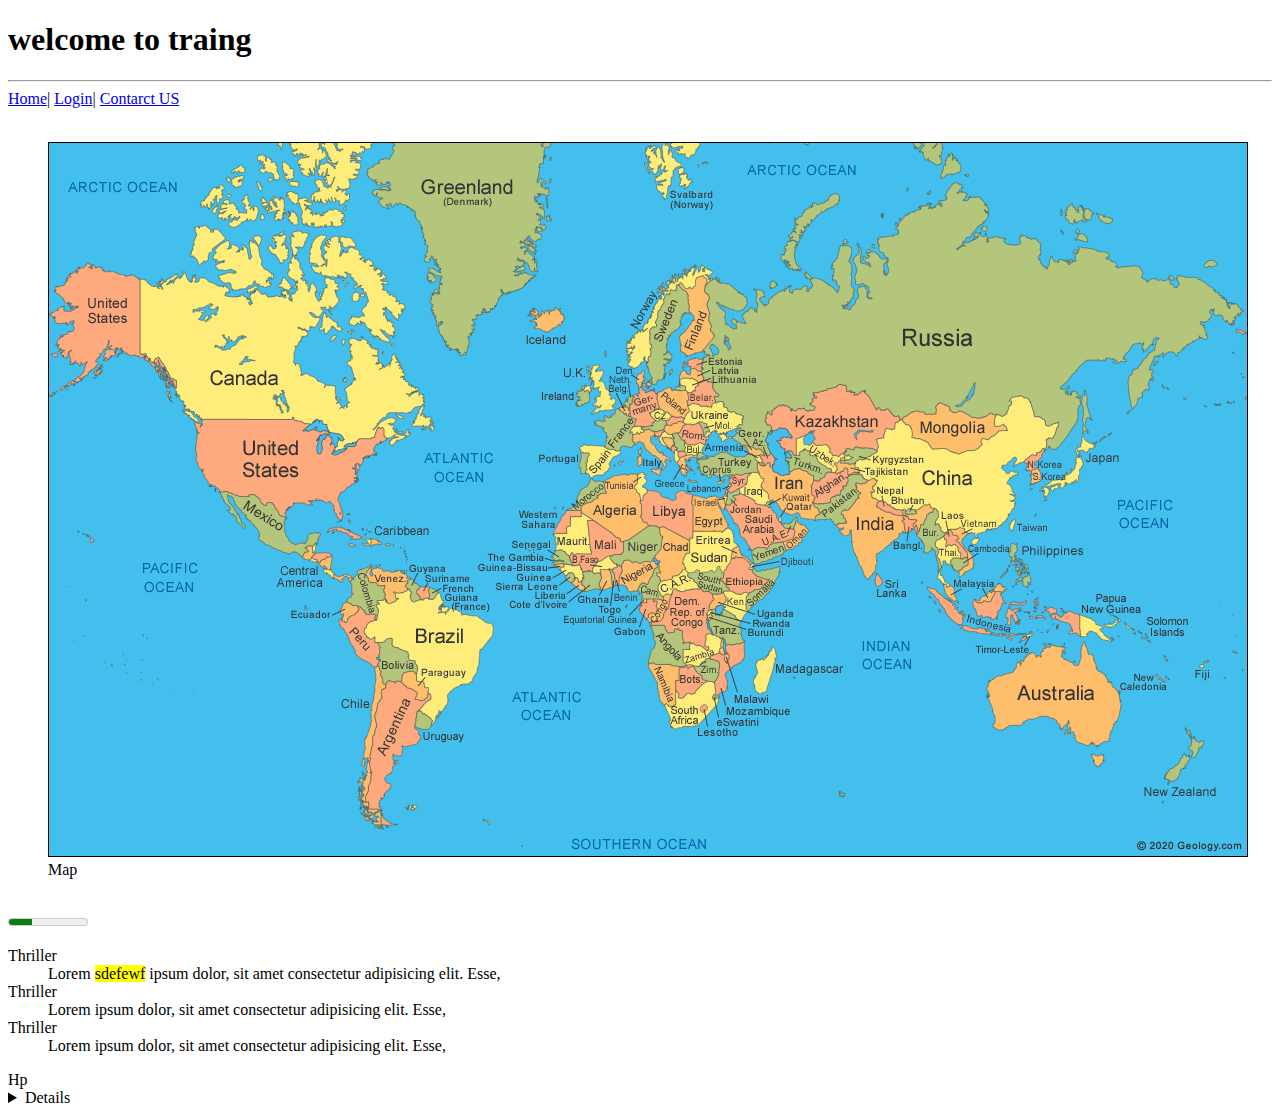
<file: index.html>
<!DOCTYPE html>
<html lang="en">
<head>
    <meta charset="UTF-8">
    <meta name="viewport" content="width=device-width, initial-scale=1.0">
    <title>Modernizr Practice</title>
    <link rel="styleefwesheet" href="style.css">
</head>
<body>
   <h1>welcome to traing</h1>
  <hr>
    <nav>
    <a href="www.google.com">Home</a>|
    <a href="www.google.com">Login</a>|
    <a href="www.google.com">Contarct US</a>
   </nav>
   <br>
   <figure>
   <img src="worldmap.jpg" usemap="#world">
   <figcaption>Map</figcaption>
   <map name="world">
    <area shape="circle" coords="0,0,100" href="https://www.google.com" >
    <area shape="circle" coords="824,370,50" href="https://www.google.com" alt="">
   </map>
</figure><br>
   <meter value="30" min="1" max="100"></meter>
   <br>
    <dl>
        <dt>
            Thriller
        </dt>
        <dd>
            Lorem <mark>sdefewf</mark> ipsum dolor, sit amet consectetur adipisicing elit. Esse, 
        </dd>
        <dt>
            Thriller
        </dt>
        <dd>
            Lorem ipsum dolor, sit amet consectetur adipisicing elit. Esse, 
        </dd>
        <dt>
            Thriller
        </dt>
        <dd>
            Lorem ipsum dolor, sit amet consectetur adipisicing elit. Esse, 
        </dd>
    </dl>
    <footer>
        <summary>
            Hp
            <details>
                Hp Full name Copyrigth 2023 @
            </details>
        </summary>
    </footer>
    <script src="modernizr-custom.js"></script>
</body>
</html>
</file>
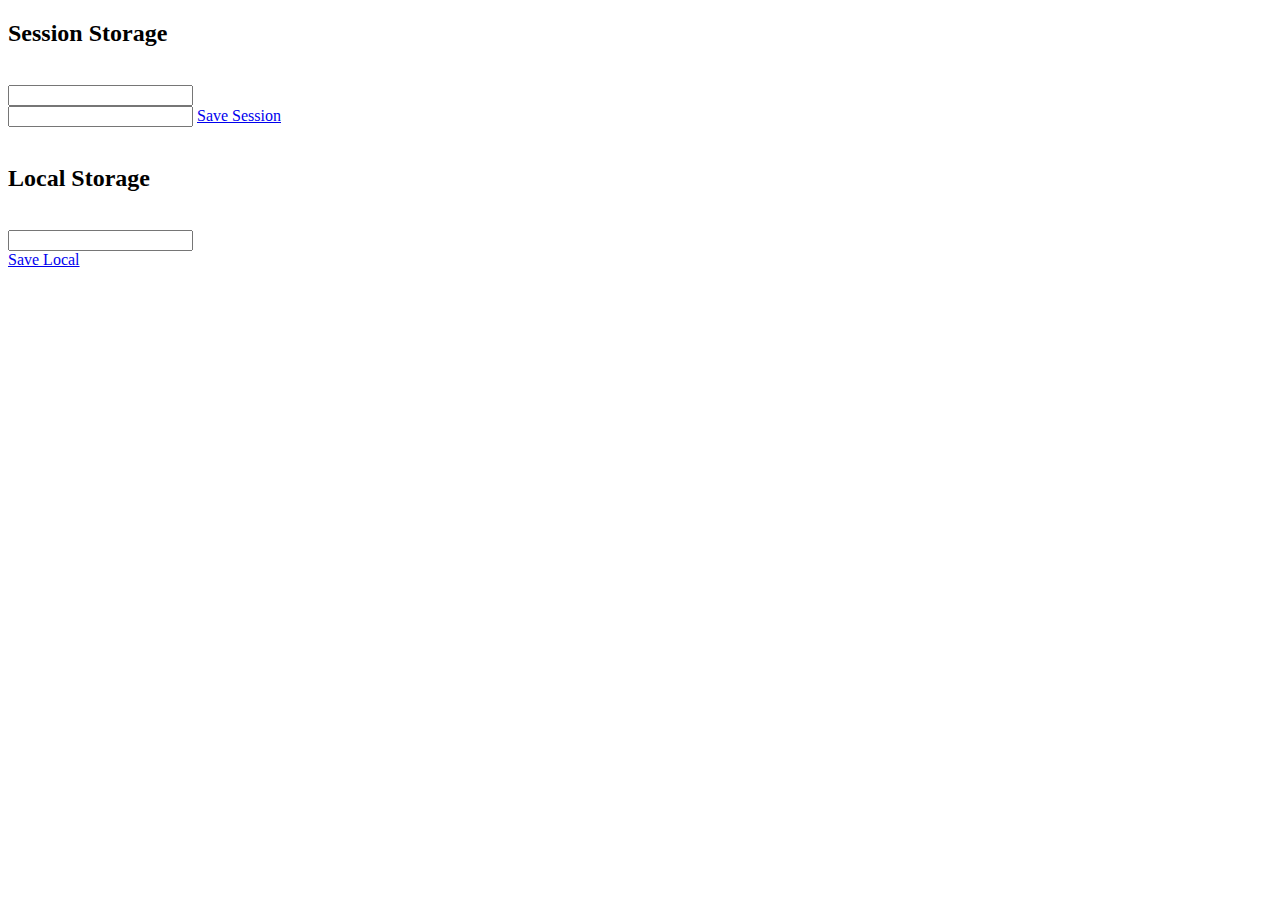
<file: assignstorage.html>
<!DOCTYPE html>
<html lang="en">
<head>
    <meta charset="UTF-8">
    <meta name="viewport" content="width=device-width, initial-scale=1.0">
    <title>Document</title>
</head>
<script>
    window.onload = function loadVal() {

        getsession();
        getlocal();

    }
    function getsession() {
        var sessiondata=document.getElementById("sd");
        var data = sessionStorage.getItem(1);
        if(data)
        {
            sessiondata.innerHTML = "The data session "+ data;
        }
    }
    function getlocal() {
        var localdata=document.getElementById("ld");
        var data = localStorage.getItem(1);
        if(data)
        {
            localdata.innerHTML = "The data local "+ data;
        
    }
}
    function savesession() {
        var sessiondata=document.getElementById("ss");
        var sessiondata=document.getElementById("ss1");
        var data = sessiondata.value;
        sessionStorage.setItem(1,data);
        getsession();
    }
    function savelocal() {
        var localdata=document.getElementById("ls");
        var data = localdata.value;
        localStorage.setItem(1,data);
        getlocal();
    }
</script>
<body>
    <div>
        <h2>Session Storage</h2><br>
        <input type="text" id="ss" /><br><input type="text" id="ss1">
        <a href="javascript:savesession()">Save Session</a> <br>
        <div id="sd"></div><br>

        <h2>Local Storage</h2><br>
        <input type="text" id="ls" /><br>
        <a href="javascript:savelocal()">Save Local</a><br>
        <div id="ld"></div>
    </div>
    
</body>
</html>
</file>
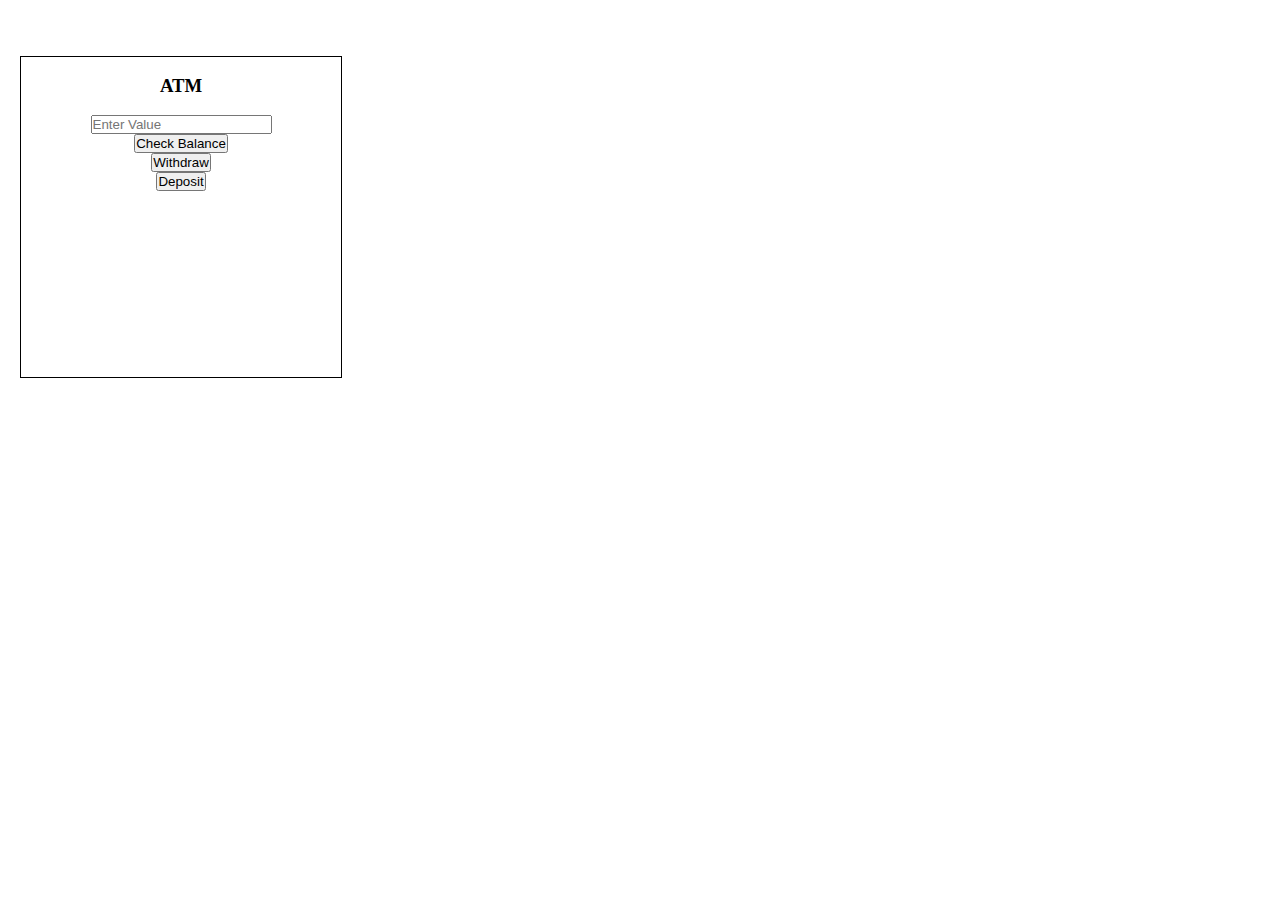
<file: calculator copy.html>
<!DOCTYPE html>
<html lang="en">
<head>
    <meta charset="UTF-8">
    <meta name="viewport" content="width=device-width, initial-scale=1.0">
    <title>Calulator</title>
</head>
<style>
  
  *{
    margin: 0%;
    padding: 0%;
  }
  .container{
    margin:20px;
    height: 320px;
    width: 320px;
    border: 1px solid black;
    text-align: center;
    align-items: center;
  }
</style>
<script>
 methofd(){
  
 }
</script>
<body>
   
   
   <br>
   <br>
   <div class="container">
       <br><h3 id="Heading">ATM</h3><br>
        <div id="content"></div>
        <input type="text" placeholder="Enter Value" id="val"><br>
        
         <button onclick="validate()">Check Balance</button>
         <br>
         <button onclick="w()">Withdraw</button>
         <br>
         <button onclick="d()">Deposit</button>
         <br>
         <div id="display"></div>
   </div>
</body>
</html>
</file>
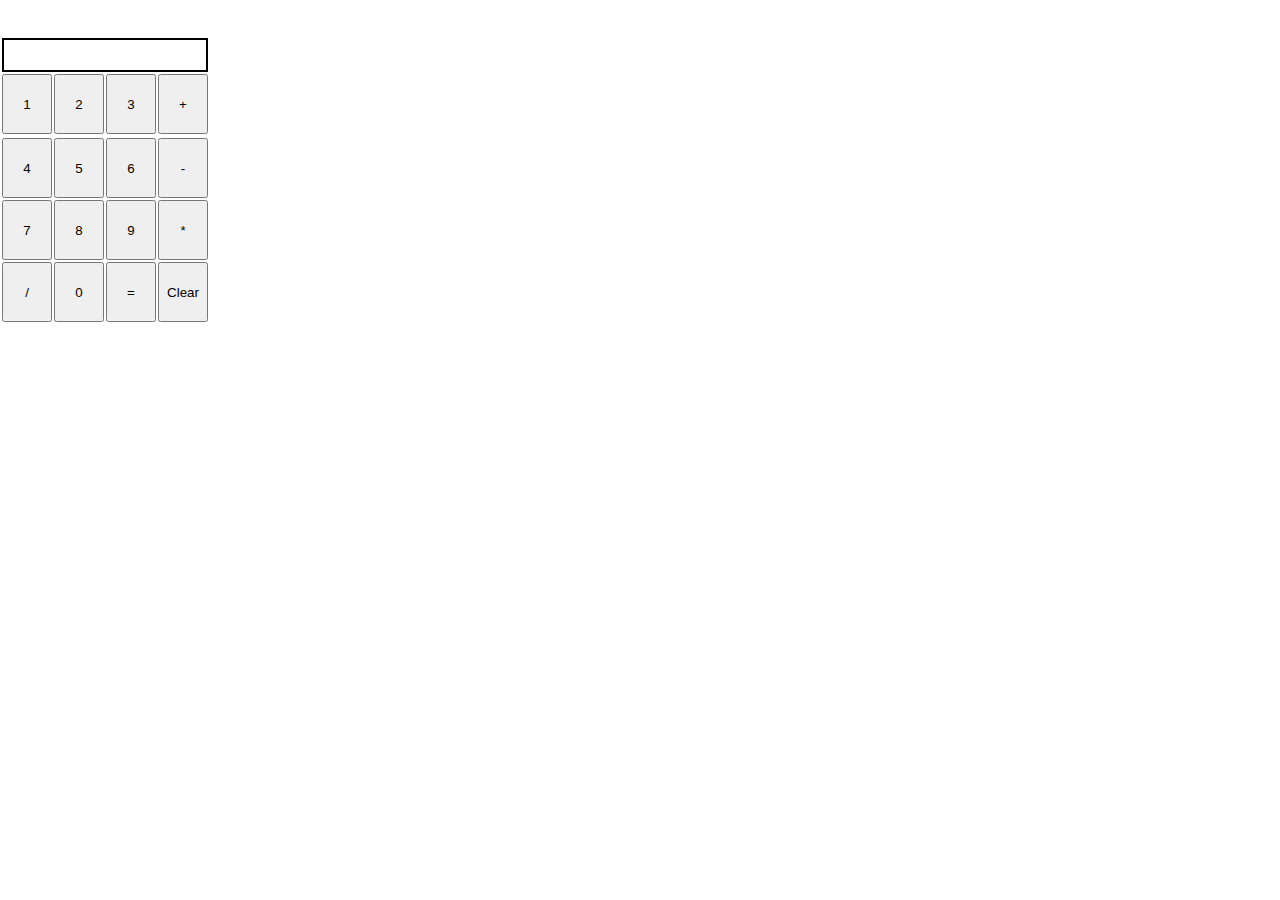
<file: calculator.html>
<!DOCTYPE html>
<html lang="en">
<head>
    <meta charset="UTF-8">
    <meta name="viewport" content="width=device-width, initial-scale=1.0">
    <title>Calulator</title>
</head>
<style>
  
  *{
    margin: 0%;
    padding: 0%;
  }
  td{
    
  }
  td{
    
  }
  button{
    text-decoration: none;
  }
  button{
    height: 60px;
    width: 50px;
  }
  
</style>
<script>
  function add(value)
  { document.getElementById("answer").innerHTML += value;
    
  }

  function reset(){
  
  
    document.getElementById("answer").innerHTML = " ";
  }

  function result(){ 
    document.getElementById("answer").innerHTML = eval(document.getElementById("answer").innerHTML);
  }
</script>
<body>
   
   
   <br>
   <br>
   <table>
    <tr>
        <td colspan="4" style="border:2px solid black;height: 30px;"><div  id="answer"></div></td>
      </tr> 
    <tr>
        <td ><button onclick="add(1)">1</button></td>
        <td ><button onclick="add(2)">2</button></td>
        <td ><button onclick="add(3)">3</button></td>
        <td ><button onclick="add('+')">+</button></td>
       <tr>
        <tr>
        <td ><button onclick="add(4)">4</button></td>
        <td ><button onclick="add(5)">5</button></td>
        <td ><button onclick="add(6)">6</button></td>
        <td ><button onclick="add('-')">-</button></td>
       </tr>
       <tr>
       <td ><button onclick="add(7)">7</button></td>
        <td ><button onclick="add(8)">8</button></td>
        <td ><button onclick="add(9)">9</button></td>
        <td ><button onclick="add('*')">*</button></td>
     </tr>
     <tr>
        <td ><button onclick="add('/')">/</button></td>
         <td ><button onclick="add(0)">0</button></td>
         <td ><button onclick="result()">=</button></td>
         <td ><button onclick="reset()">Clear</button></td>
      </tr>
 </table>
</body>
</html>
</file>
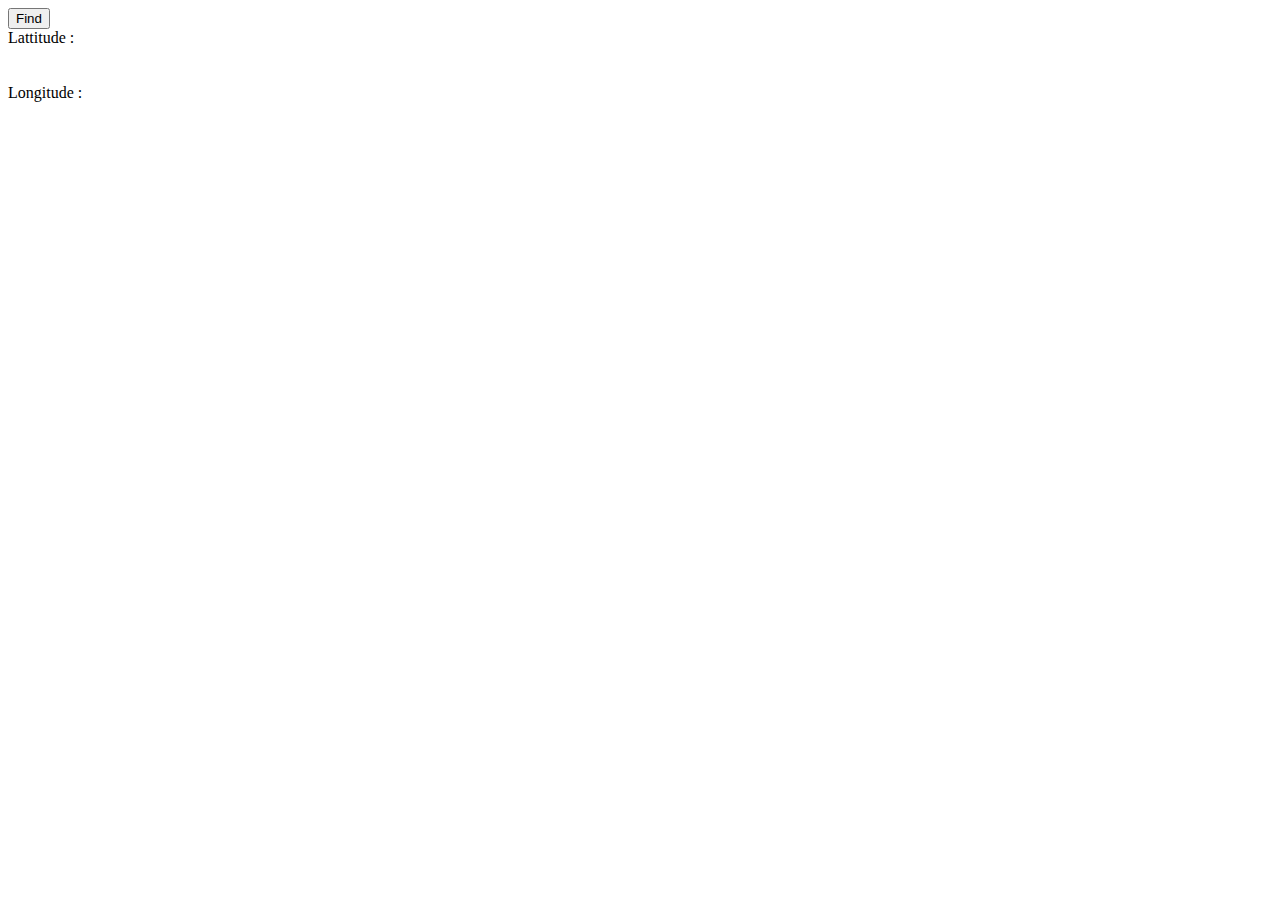
<file: geolocation.html>
<!DOCTYPE html>
<html lang="en">
<head>
    <meta charset="UTF-8">
    <meta name="viewport" content="width=device-width, initial-scale=1.0">
    <title>Geo Location/Position</title>
    <script type="text/javascript" src="http://maps.google.com/maps/api/js?sensor=true"></script>
</head>
<body>
    <input type="button" id="Btnlocate" value="Find" onclick="Show()" /><br>
    Lattitude : <h3 id="lat"></h3><br>
    Longitude : <h3 id="log"></h3>
    <script>
        function Show(){
            navigator.geolocation.getCurrentPosition(callback);
        }
        function callback(pos){
            document.getElementById("lat").innerHTML = pos.coords.latitude;
            document.getElementById("log").innerHTML = pos.coords.longitude;
        }
        var options={
            zoom:10,
            center:coords,
            navigationControlOptions:{
                style
            }
        }
    </script>
</body>
</html>
</file>
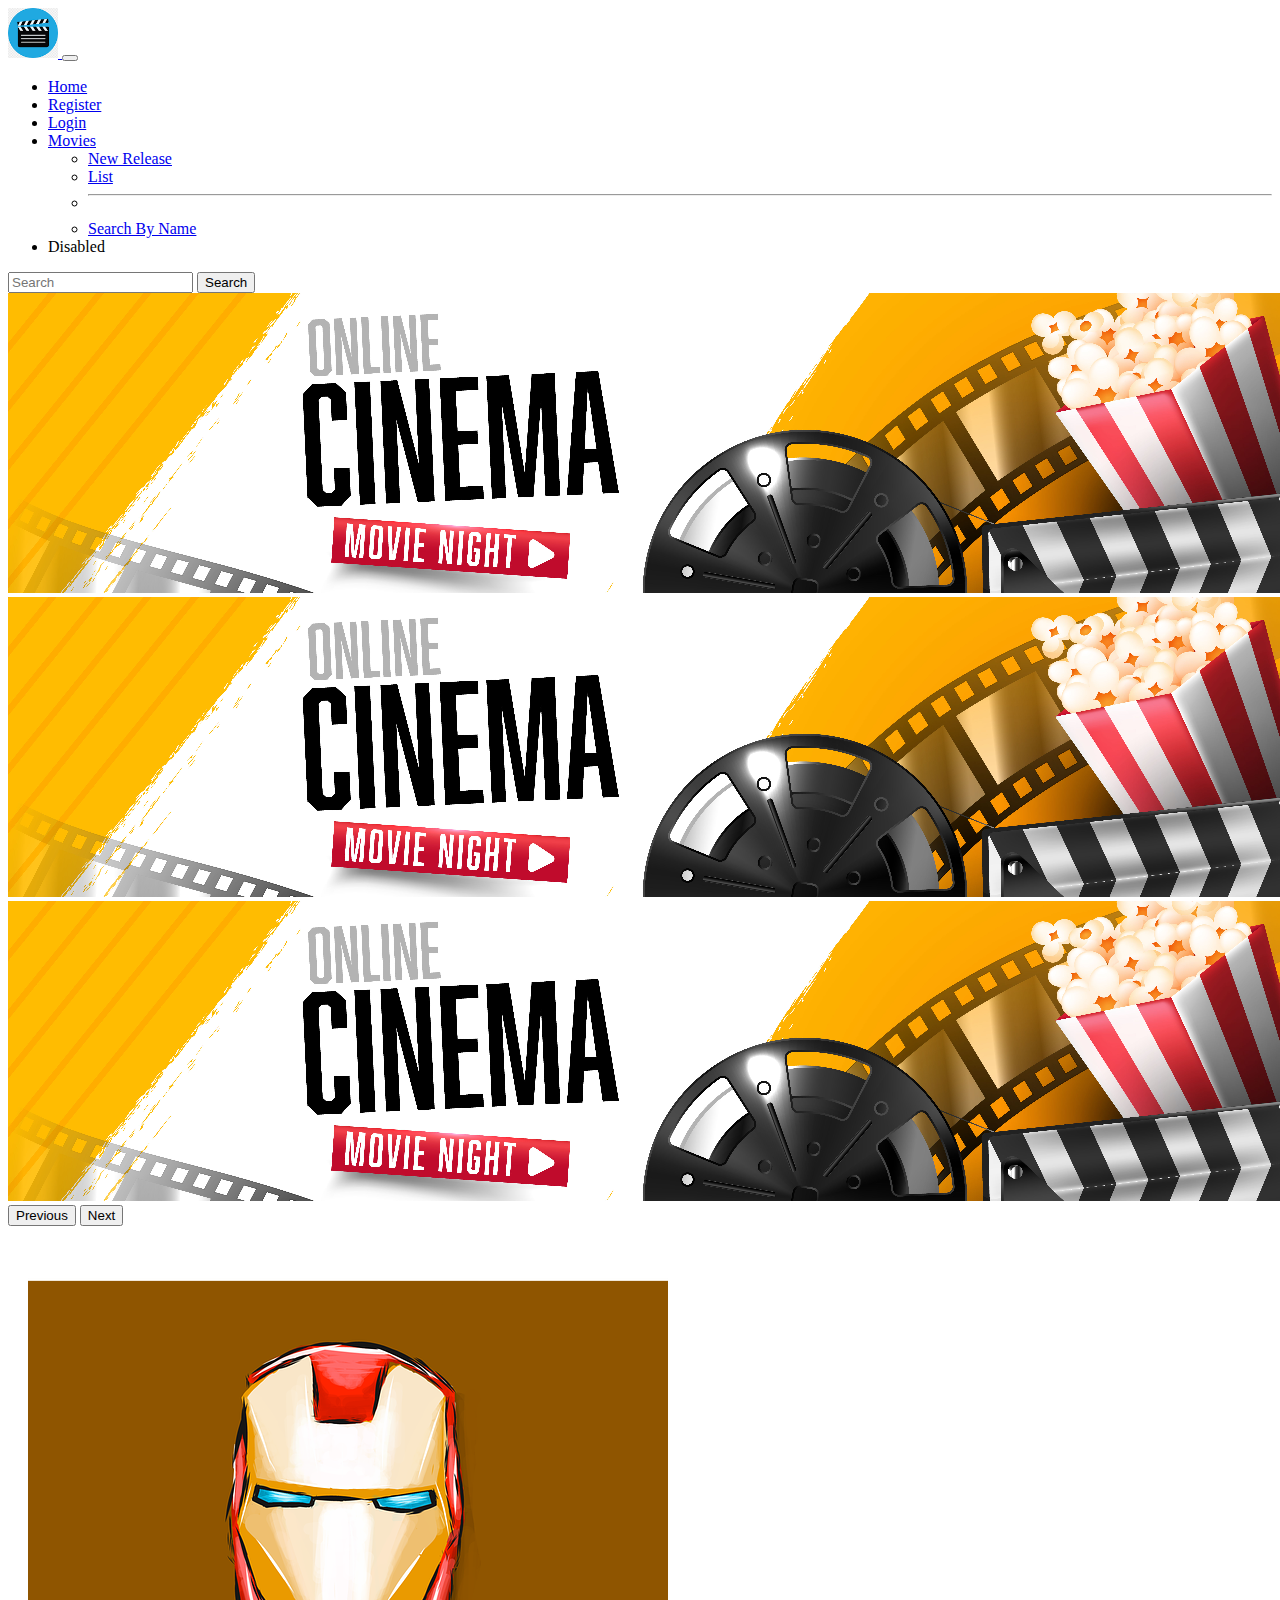
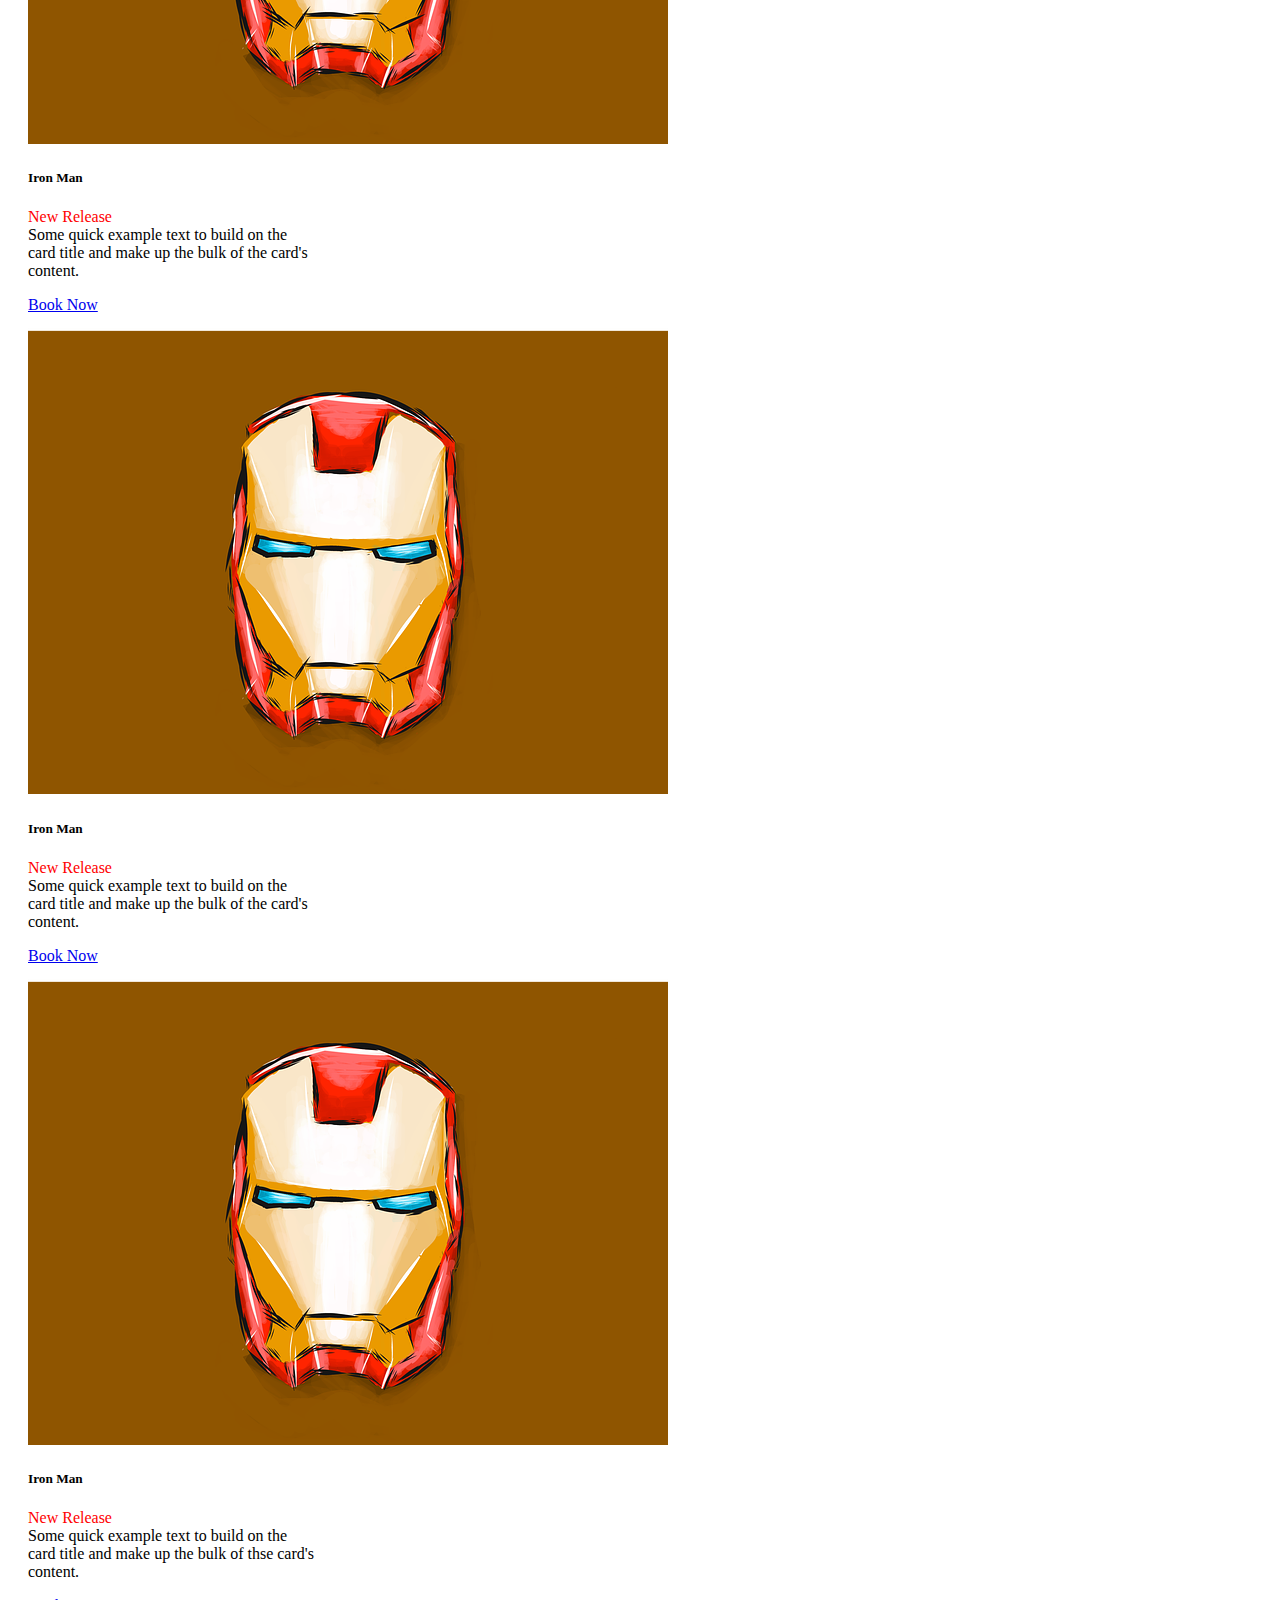
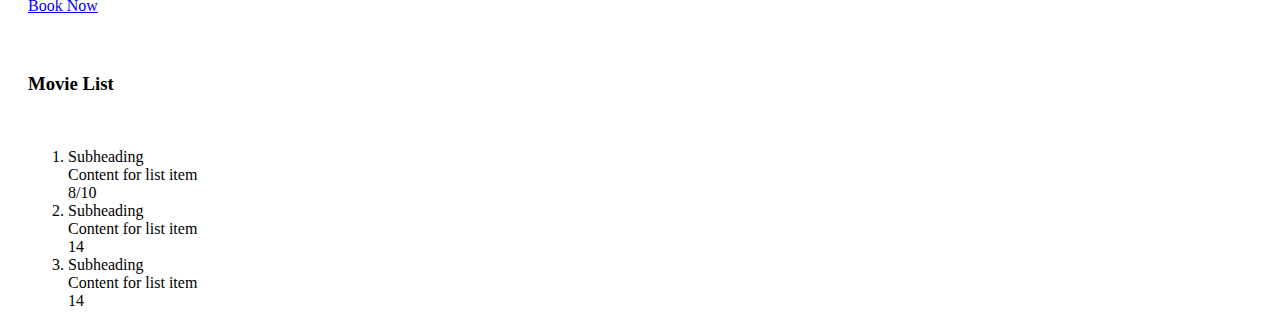
<file: htmllab.html>
<!DOCTYPE html>
<html lang="en">
<head>
    <meta charset="UTF-8">
    <meta name="viewport" content="width=device-width, initial-scale=1.0">
    <title>HTML Lab</title>
    <!-- <style>
      
      .navbar
       {
         display: inline-block;
         width: 100%;

       }
     
        nav li {
            display: inline-block; 
  width: 20%; 
  margin-right: -4px; 
        }
  .left{
    float: right;
    margin-left: 450px;
    position: absolute;
    margin-top: 20px;
    width: 250px;
  }
  .ll{
    position: absolute;
  }
  section{
    height: 100px;
    width: 500px;
    position: relative;
  }
  footer{
    float: inline-end;
    position: relative;
  }

    </style> -->
    <link href="https://cdn.jsdelivr.net/npm/bootstrap@5.3.0/dist/css/bootstrap.min.css" rel="stylesheet" integrity="sha384-9ndCyUaIbzAi2FUVXJi0CjmCapSmO7SnpJef0486qhLnuZ2cdeRhO02iuK6FUUVM" crossorigin="anonymous">
<script src="https://cdn.jsdelivr.net/npm/bootstrap@5.3.0/dist/js/bootstrap.bundle.min.js" integrity="sha384-geWF76RCwLtnZ8qwWowPQNguL3RmwHVBC9FhGdlKrxdiJJigb/j/68SIy3Te4Bkz" crossorigin="anonymous"></script>
</head>
<body>
  <nav class="navbar navbar-expand-lg bg-body-tertiary">
    <div class="container-fluid">
      <a class="navbar-brand" href="#">
        <img src="d.png" alt="Bootstrap" width="50" height="50">
      </a>
      <button class="navbar-toggler" type="button" data-bs-toggle="collapse" data-bs-target="#navbarSupportedContent" aria-controls="navbarSupportedContent" aria-expanded="false" aria-label="Toggle navigation">
        <span class="navbar-toggler-icon"></span>
      </button>
      <div class="collapse navbar-collapse" id="navbarSupportedContent">
        <ul class="navbar-nav me-auto mb-2 mb-lg-0">
          <li class="nav-item">
            <a class="nav-link active" aria-current="page" href="#">Home</a>
          </li>
          <li class="nav-item">
            <a class="nav-link" href="#">Register</a>
          </li>
          <li class="nav-item">
            <a class="nav-link" href="#">Login</a>
          </li>
          <li class="nav-item dropdown">
            <a class="nav-link dropdown-toggle" href="#" role="button" data-bs-toggle="dropdown" aria-expanded="false">
              Movies
            </a>
            <ul class="dropdown-menu">
              <li><a class="dropdown-item" href="#">New Release</a></li>
              <li><a class="dropdown-item" href="#">List</a></li>
              <li><hr class="dropdown-divider"></li>
              <li><a class="dropdown-item" href="#">Search By Name</a></li>
            </ul>
          </li>
          <li class="nav-item">
            <a class="nav-link disabled">Disabled</a>
          </li>
        </ul>
        <form class="d-flex" role="search">
          <input class="form-control me-2" type="search" placeholder="Search" aria-label="Search">
          <button class="btn btn-outline-success" type="submit">Search</button>
        </form>
      </div>
    </div>
  </nav>
      
  <div id="carouselExampleAutoplaying" class="carousel slide" data-bs-ride="carousel">
    <div class="carousel-inner">
      <div class="carousel-item active">
        <img src="image-1300x300.jpg" class="d-block w-100" alt="...">
      </div>
      <div class="carousel-item">
        <img src="image-1300x300.jpg" class="d-block w-100" alt="...">
      </div>
      <div class="carousel-item">
        <img src="image-1300x300.jpg" class="d-block w-100" alt="...">
      </div>
    </div>
    <button class="carousel-control-prev" type="button" data-bs-target="#carouselExampleAutoplaying" data-bs-slide="prev">
      <span class="carousel-control-prev-icon" aria-hidden="true"></span>
      <span class="visually-hidden">Previous</span>
    </button>
    <button class="carousel-control-next" type="button" data-bs-target="#carouselExampleAutoplaying" data-bs-slide="next">
      <span class="carousel-control-next-icon" aria-hidden="true"></span>
      <span class="visually-hidden">Next</span>
    </button>
  </div><br>
  <div class="container text-center col d-flex justify-content-evenly">
    <div style="padding: 20px;" class="row m-4">
      <div class="col ">
        <div class="card " style="width: 18rem;">
          <img src="llogo.png" class="card-img-top" alt="...">
          <div class="card-body">
            <h5 class="card-title">Iron Man</h5>
            <p class="card-text"><span style="color: red;">New Release</span> <br>Some quick example text to build on the card title and make up the bulk of the card's content.</p>
            <a href="#" class="btn btn-primary">Book Now</a>
          </div>
        </div>
      </div>
      <div class="col ">
        <div class="card " style="width: 18rem;">
          <img src="llogo.png" class="card-img-top" alt="...">
          <div class="card-body">
            <h5 class="card-title">Iron Man</h5>
            <p class="card-text"><span style="color: red;">New Release</span> <br>Some quick example text to build on the card title and make up the bulk of the card's content.</p>
            <a href="#" class="btn btn-primary">Book Now</a>
          </div>
        </div>
      </div>
      <div class="col ">
        <div class="card " style="width: 18rem;">
          <img src="llogo.png" class="card-img-top" alt="...">
          <div class="card-body">
            <h5 class="card-title">Iron Man</h5>
            <p class="card-text"><span style="color: red;">New Release</span> <br>Some quick example text to build on the card title and make up the bulk of thse card's content.</p>
            <a href="#" class="btn btn-primary">Book Now</a>
          </div>
        </div>
      </div>
    </div>
  </div>
  <br>
  <div class="list" style="margin:20px;">
    <h3>Movie List</h3><br>

  <ol class="list-group list-group-numbered">
    <li class="list-group-item d-flex justify-content-between align-items-start">
      <div class="ms-2 me-auto">
        <div class="fw-bold">Subheading</div>
        Content for list item
      </div>
      <span class="badge bg-primary rounded-pill">8/10</span>
    </li>
    <li class="list-group-item d-flex justify-content-between align-items-start">
      <div class="ms-2 me-auto">
        <div class="fw-bold">Subheading</div>
        Content for list item
      </div>
      <span class="badge bg-primary rounded-pill">14</span>
    </li>
    <li class="list-group-item d-flex justify-content-between align-items-start">
      <div class="ms-2 me-auto">
        <div class="fw-bold">Subheading</div>
        Content for list item
      </div>
      <span class="badge bg-primary rounded-pill">14</span>
    </li>
  </ol>
  </div>
</body>
</html>
</file>
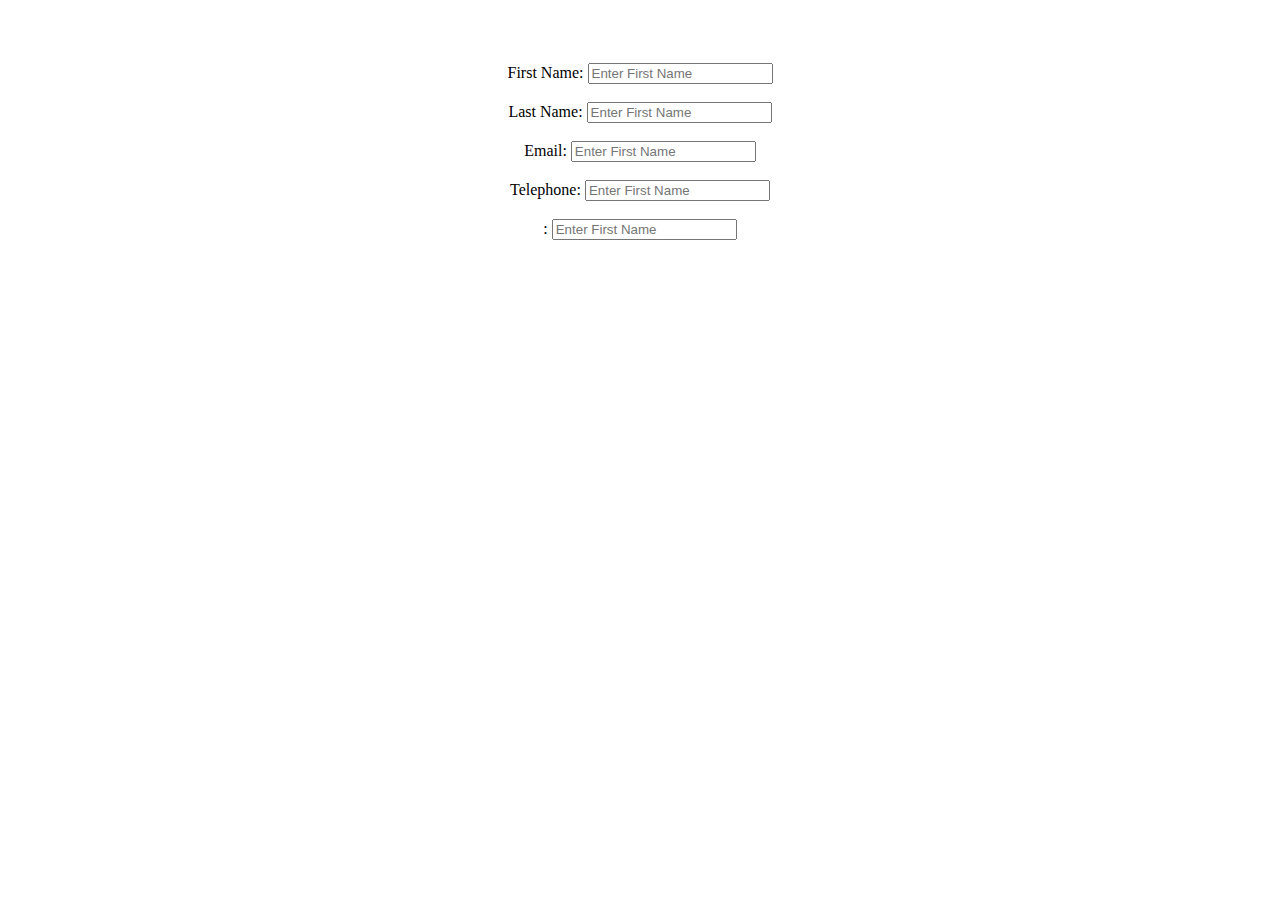
<file: newhtml.html>
<!DOCTYPE html>
<html lang="en">
<head>
    <meta charset="UTF-8">
    <meta name="viewport" content="width=device-width, initial-scale=1.0">
    <title>Form</title>
    <style>
        .contain{
            text-align: center;
            margin-top: 5%;
        }
    </style>
</head>
<body>
   <div class="contain">
    <form action="">
        <label for="">First Name:</label>
        <input type="text" name="FirstName" id="" placeholder="Enter First Name"><br><br>
        <label for="">Last Name:</label>
        <input type="text" name="LastName" id="" placeholder="Enter First Name"><br><br>
        <label for="">Email:</label>
        <input type="email" name="email" id="" placeholder="Enter First Name"><br><br>
        <label for="">Telephone:</label>
        <input type="number" name="tele" id="" placeholder="Enter First Name"><br><br>

        <label for="">:</label>
        <input type="text" name="FirstName" id="" placeholder="Enter First Name">
    </form>
    </div>
</body>
</html>
</file>
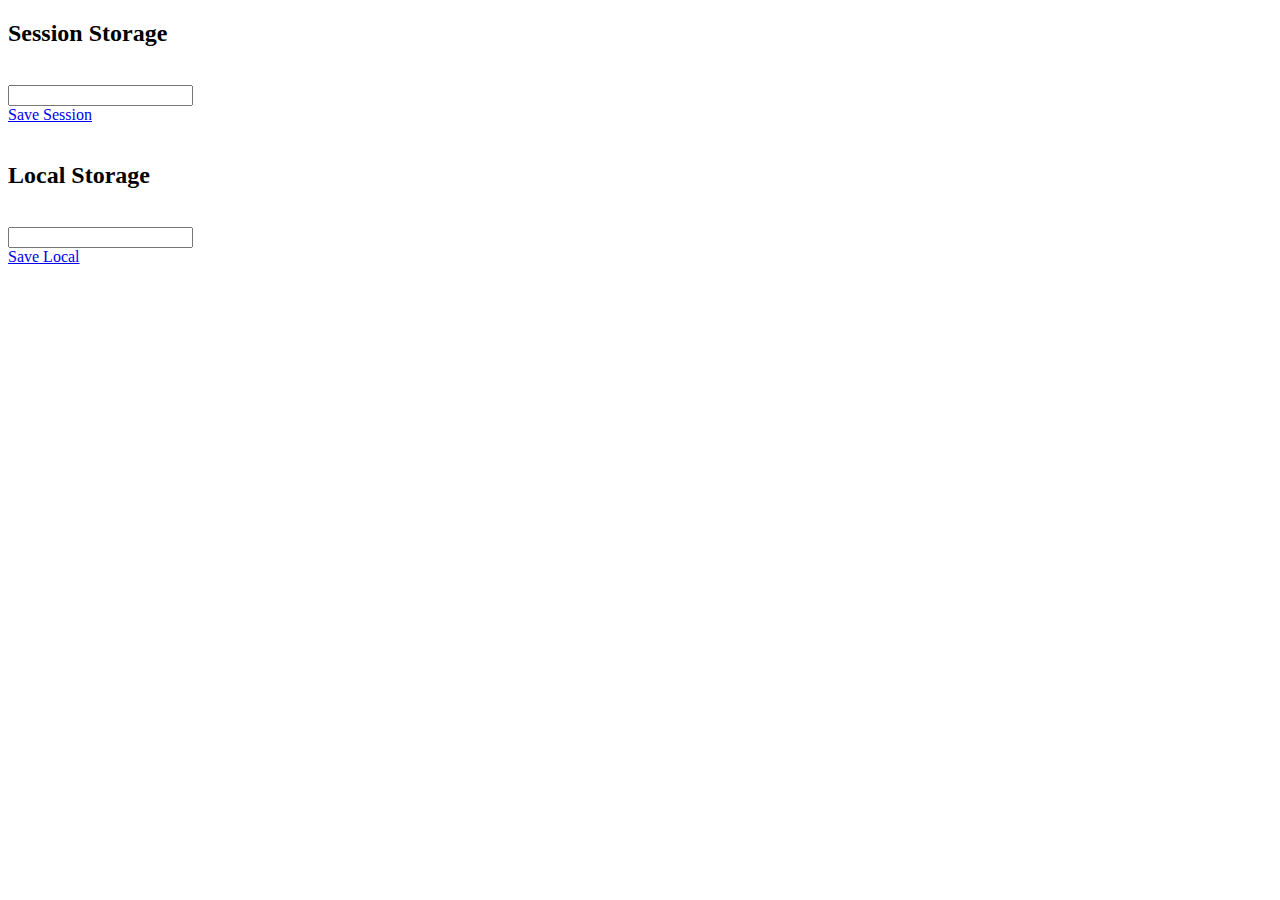
<file: storage.html>
<!DOCTYPE html>
<html lang="en">
<head>
    <meta charset="UTF-8">
    <meta name="viewport" content="width=device-width, initial-scale=1.0">
    <title>Document</title>
</head>
<script>
    window.onload = function loadVal() {

        getsession();
        getlocal();

    }
    function getsession() {
        var sessiondata=document.getElementById("sd");
        var data = sessionStorage.getItem(1);
        if(data)
        {
            sessiondata.innerHTML = "The data session "+ data;
        }
    }
    function getlocal() {
        var localdata=document.getElementById("ld");
        var data = localStorage.getItem(1);
        if(data)
        {
            localdata.innerHTML = "The data local "+ data;
        
    }
}
    function savesession() {
        var sessiondata=document.getElementById("ss");
        var data = sessiondata.value;
        sessionStorage.setItem(1,data);
        getsession();
    }
    function savelocal() {
        var localdata=document.getElementById("ls");
        var data = localdata.value;
        localStorage.setItem(1,data);
        getlocal();
    }
</script>
<body>
    <div>
        <h2>Session Storage</h2><br>
        <input type="text" id="ss" /><br>
        <a href="javascript:savesession()">Save Session</a> <br>
        <div id="sd"></div><br>

        <h2>Local Storage</h2><br>
        <input type="text" id="ls" /><br>
        <a href="javascript:savelocal()">Save Local</a><br>
        <div id="ld"></div>
    </div>
    
</body>
</html>
</file>
